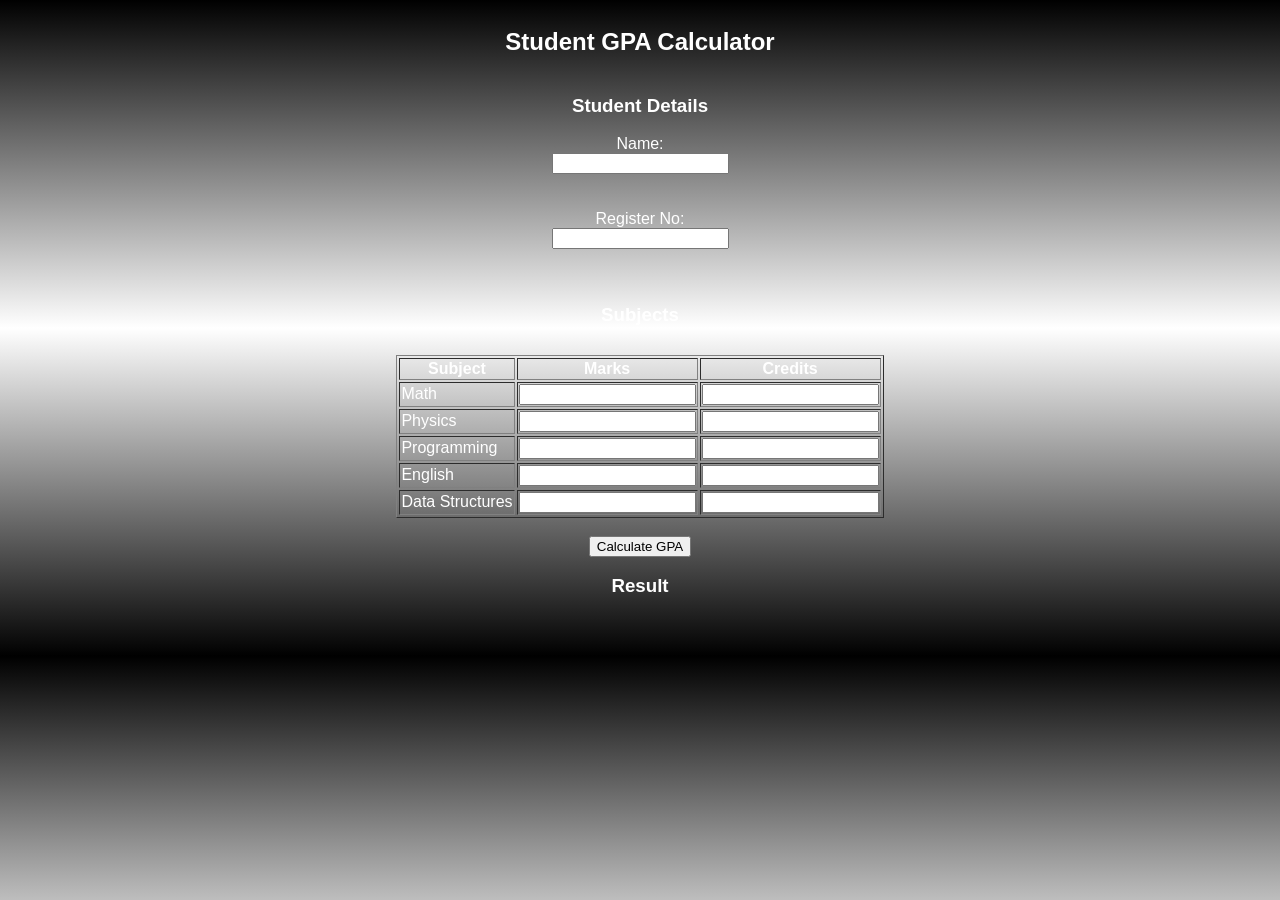
<file: gpa.html>
<!DOCTYPE html>
<html>
<head>
<title>GPA Calculator</title>
<link rel="stylesheet" href="gpa.css">
</head>
<body>
<h2>Student GPA Calculator</h2>
<h3>Student Details</h3>
Name: <input type="text" id="name"><br><br>
Register No: <input type="text" id="reg"><br><br>
<h3>Subjects</h3>

<table border="1">
<tr>
<th>Subject</th>
<th>Marks</th>
<th>Credits</th>
</tr>
<tr>
<td>Math</td>
<td><input type="number" id="m1"></td>
<td><input type="number" id="c1"></td>
</tr>

<tr>
<td>Physics</td>
<td><input type="number" id="m2"></td>
<td><input type="number" id="c2"></td>
</tr>

<tr>
<td>Programming</td>
<td><input type="number" id="m3"></td>
<td><input type="number" id="c3"></td>
</tr>

<tr>
<td>English</td>
<td><input type="number" id="m4"></td>
<td><input type="number" id="c4"></td>
</tr>

<tr>
<td>Data Structures</td>
<td><input type="number" id="m5"></td>
<td><input type="number" id="c5"></td>
</tr>

</table>

<br>

<button onclick="calculate()">Calculate GPA</button>

<h3>Result</h3>

<p id="output"></p>


</body>
</html>
</file>
<file: gpa.css>
body{
    background: linear-gradient(to bottom, #000000, #ffffff, #000000);
    color: white; 
    display: flex;
    flex-direction: column;
    align-items: center;
    font-family: "Arial";
}

table{
    margin-top: 10px;
}
</file>
